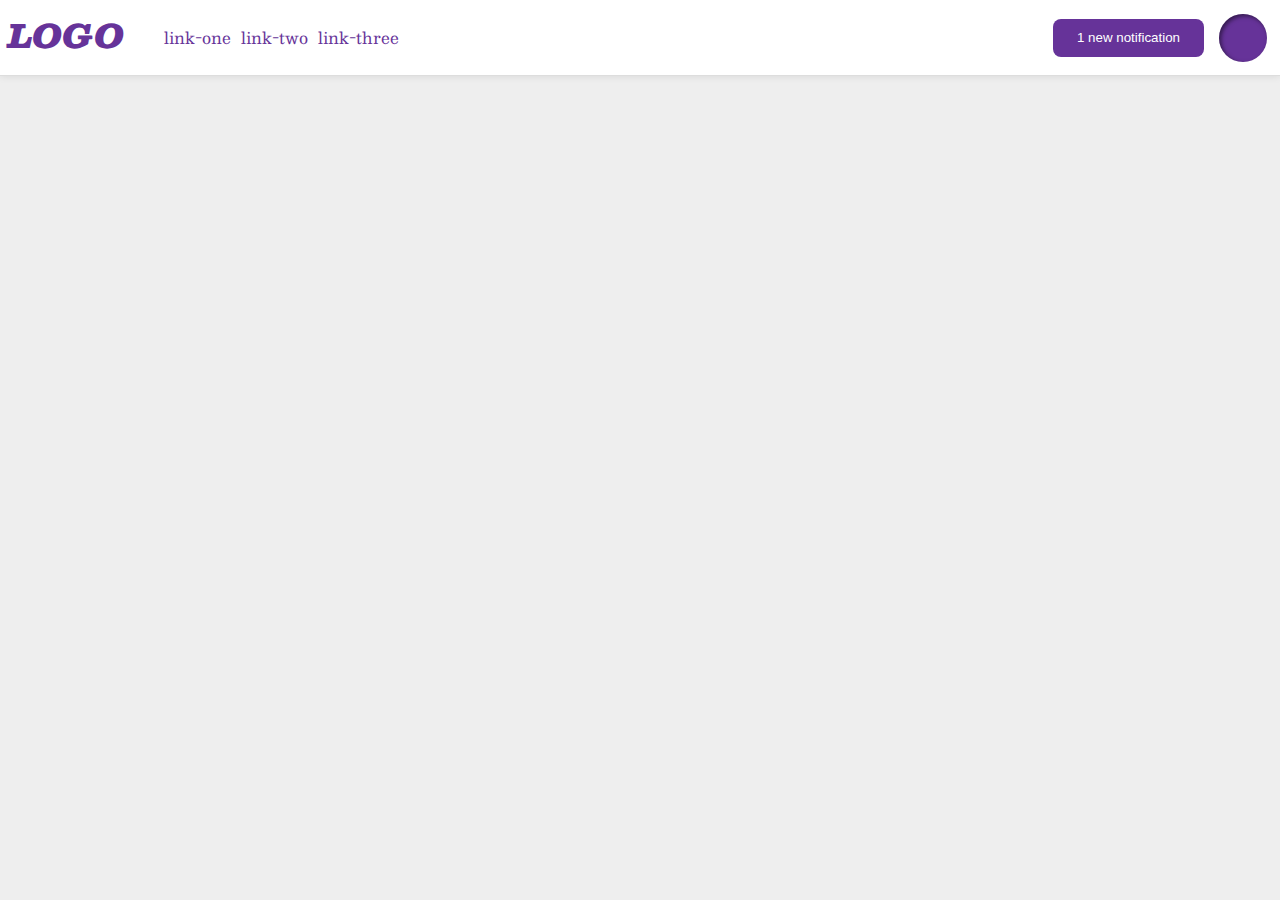
<file: flex/03-flex-header-2/index.html>
<!DOCTYPE html>
<html lang="en">
  <head>
    <meta charset="UTF-8">
    <meta http-equiv="X-UA-Compatible" content="IE=edge">
    <meta name="viewport" content="width=device-width, initial-scale=1.0">
    <title>Flex Header 2</title>
    <link rel="stylesheet" href="style.css">
  </head>
  <body>
    <div class="header">
      <div class="right">
        <div class="logo">
          LOGO
        </div>
        <ul class="links">
          <li><a href="google.com">link-one</a></li>
          <li><a href="google.com">link-two</a></li>
          <li><a href="google.com">link-three</a></li>
        </ul>
      </div>
      <div class="middle"></div>
      <div class="left">
        <button class="notifications">
          1 new notification
        </button>
        <div class="profile-image"></div>
      </div>
    </div>
  </body>
</html>
</file>
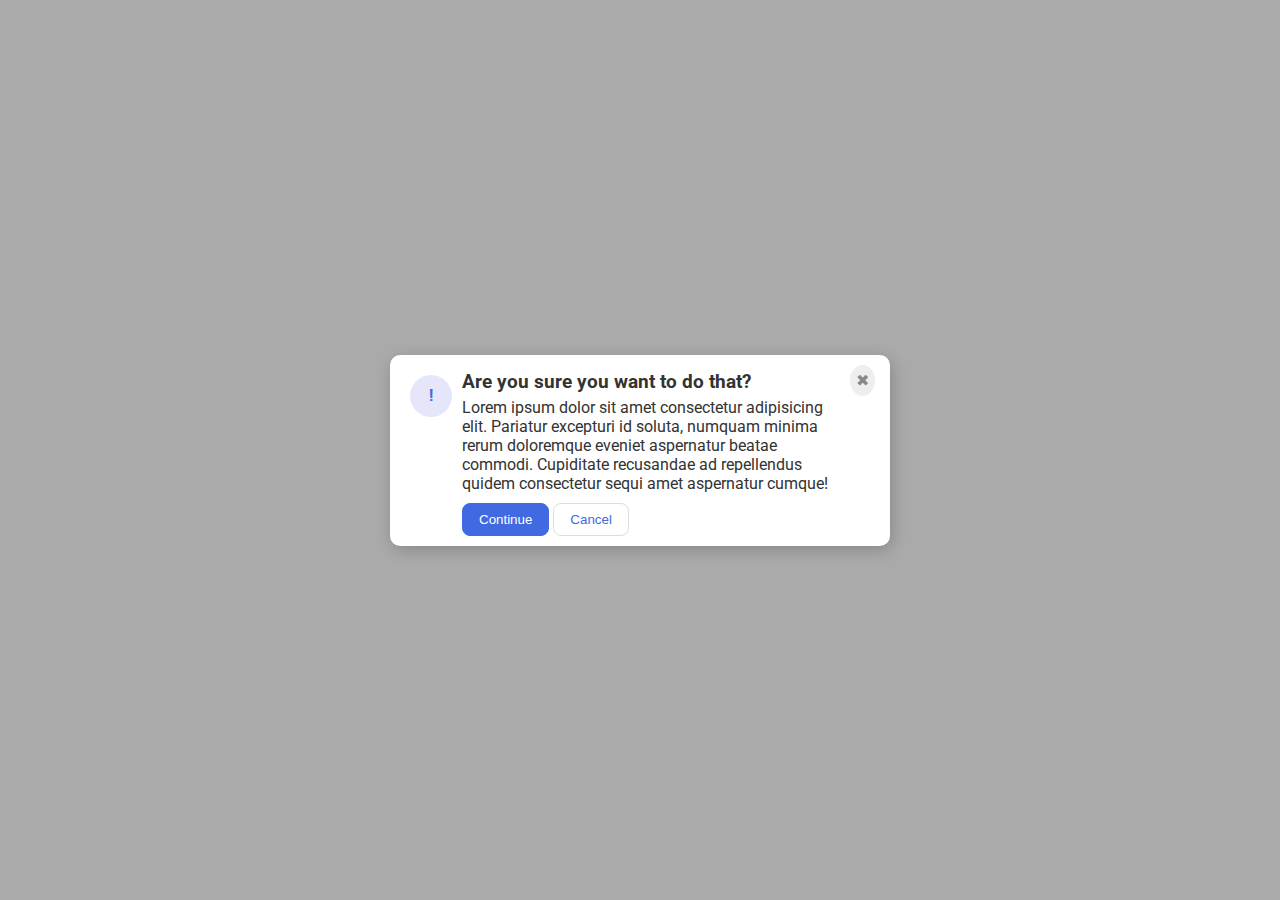
<file: flex/05-flex-modal/index.html>
<!DOCTYPE html>
<html lang="en">
  <head>
    <meta charset="UTF-8">
    <meta http-equiv="X-UA-Compatible" content="IE=edge">
    <meta name="viewport" content="width=device-width, initial-scale=1.0">
    <link rel="stylesheet" href="style.css">
    <title>Modal</title>
  </head>
  <body>
    <div class="modal">

      <div class="icon">!</div>
      <div style="center">
        <div class="header">Are you sure you want to do that?</div>
        <div class="text">Lorem ipsum dolor sit amet consectetur adipisicing elit. Pariatur excepturi id soluta, numquam minima rerum doloremque eveniet aspernatur beatae commodi. Cupiditate recusandae ad repellendus quidem consectetur sequi amet aspernatur cumque!</div>
        <div>
          <button class="continue">Continue</button>
          <button class="cancel">Cancel</button>
        </div>
      </div>
      <button class="close-button">✖</button>
    </div>
  </body>
</html>
</file>
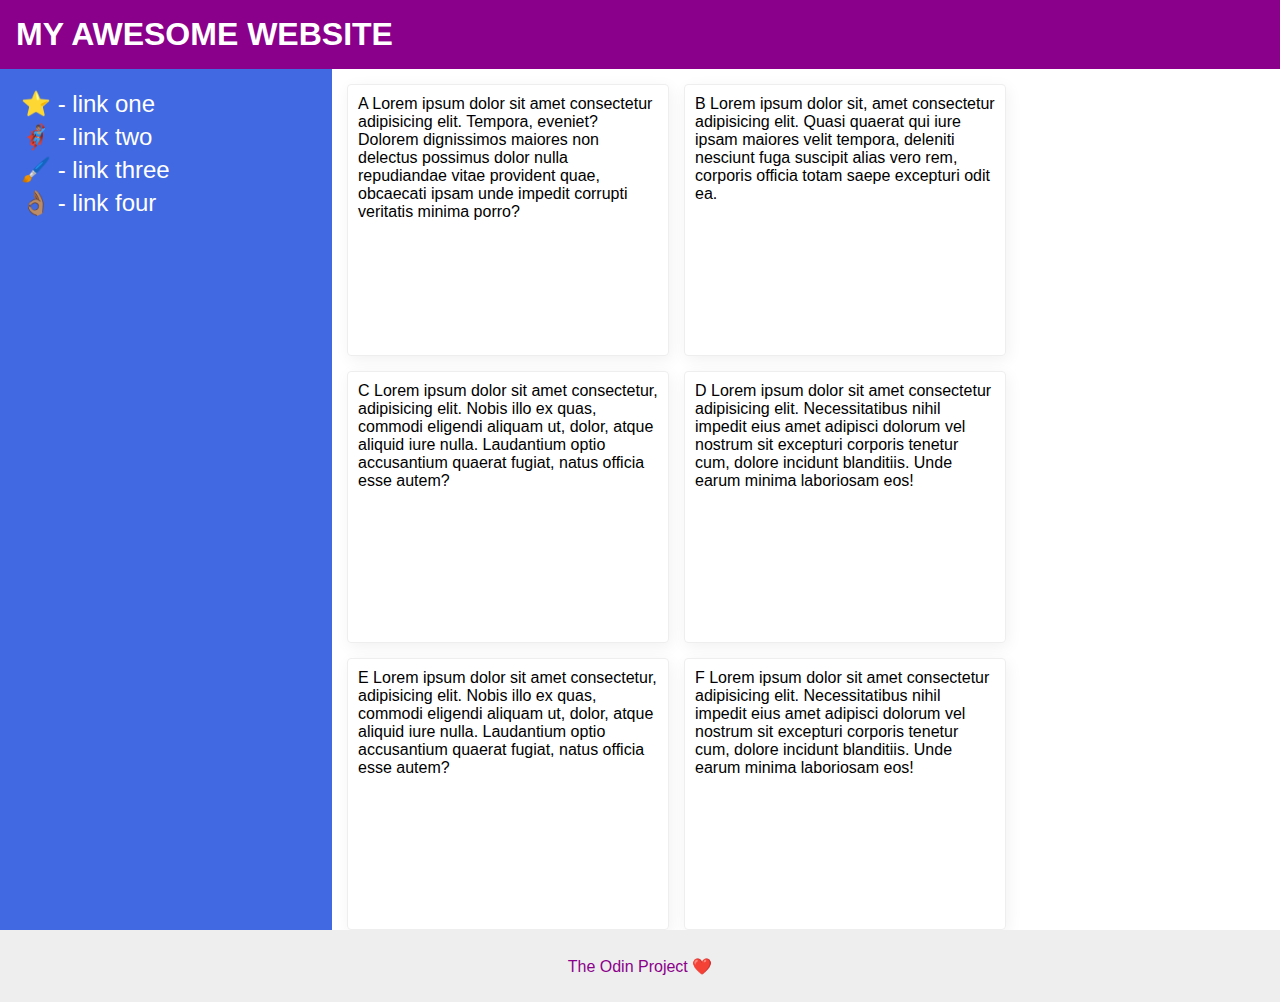
<file: flex/07-flex-layout-2/index.html>
<!DOCTYPE html>
<html lang="en">
  <head>
    <meta charset="UTF-8">
    <meta http-equiv="X-UA-Compatible" content="IE=edge">
    <meta name="viewport" content="width=device-width, initial-scale=1.0">
    <title>The Holy Grail</title>
    <link rel="stylesheet" href="style.css">
  </head>
  <body>
    <div class="header">
      MY AWESOME WEBSITE
    </div>
    <div class="content">
      <div class="sidebar">
        <ul>
          <li><a href="#">⭐ - link one</a></li>
          <li><a href="#">🦸🏽‍♂️ - link two</a></li>
          <li><a href="#">🖌️ - link three</a></li>
          <li><a href="#">👌🏽 - link four</a></li>
        </ul>
      </div>
      <div class="cards">
        <div class="card">A Lorem ipsum dolor sit amet consectetur adipisicing elit. Tempora, eveniet? Dolorem dignissimos maiores non delectus possimus dolor nulla repudiandae vitae provident quae, obcaecati ipsam unde impedit corrupti veritatis minima porro?</div>
        <div class="card">B Lorem ipsum dolor sit, amet consectetur adipisicing elit. Quasi quaerat qui iure ipsam maiores velit tempora, deleniti nesciunt fuga suscipit alias vero rem, corporis officia totam saepe excepturi odit ea.</div>
        <div class="card">C Lorem ipsum dolor sit amet consectetur, adipisicing elit. Nobis illo ex quas, commodi eligendi aliquam ut, dolor, atque aliquid iure nulla. Laudantium optio accusantium quaerat fugiat, natus officia esse autem?</div>
        <div class="card">D Lorem ipsum dolor sit amet consectetur adipisicing elit. Necessitatibus nihil impedit eius amet adipisci dolorum vel nostrum sit excepturi corporis tenetur cum, dolore incidunt blanditiis. Unde earum minima laboriosam eos!</div>
        <div class="card">E Lorem ipsum dolor sit amet consectetur, adipisicing elit. Nobis illo ex quas, commodi eligendi aliquam ut, dolor, atque aliquid iure nulla. Laudantium optio accusantium quaerat fugiat, natus officia esse autem?</div>
        <div class="card">F Lorem ipsum dolor sit amet consectetur adipisicing elit. Necessitatibus nihil impedit eius amet adipisci dolorum vel nostrum sit excepturi corporis tenetur cum, dolore incidunt blanditiis. Unde earum minima laboriosam eos!</div>
        
      </div>
    </div>
    <div class="footer">
      The Odin Project ❤️
    </div>
  </body>
</html>
</file>
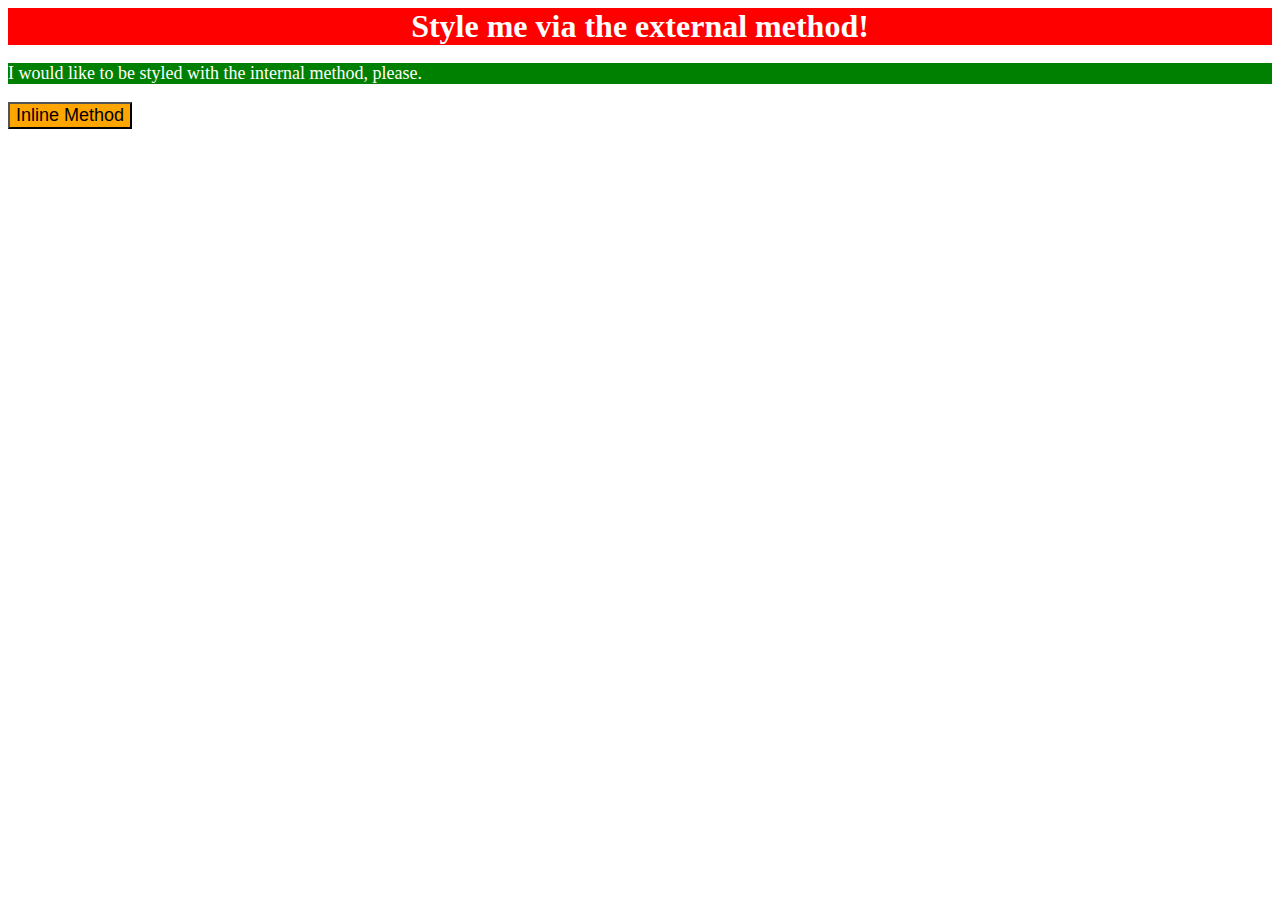
<file: foundations/01-css-methods/index.html>
<!DOCTYPE html>
<html lang="en">
  <head>
    <link rel="stylesheet" href="style.css">
    <style>
      p {
        background-color: green;
        color: white;
        font-size: 18px;
      }
    </style>
    <meta charset="UTF-8">
    <meta http-equiv="X-UA-Compatible" content="IE=edge">
    <meta name="viewport" content="width=device-width, initial-scale=1.0">
    <title>Methods for Adding CSS</title>
  </head>
  <body>
    <div>Style me via the external method!</div>
    <p>I would like to be styled with the internal method, please.</p>
    <button style="background-color: orange; font-size: 18px;">Inline Method</button>
  </body>
</html>
</file>
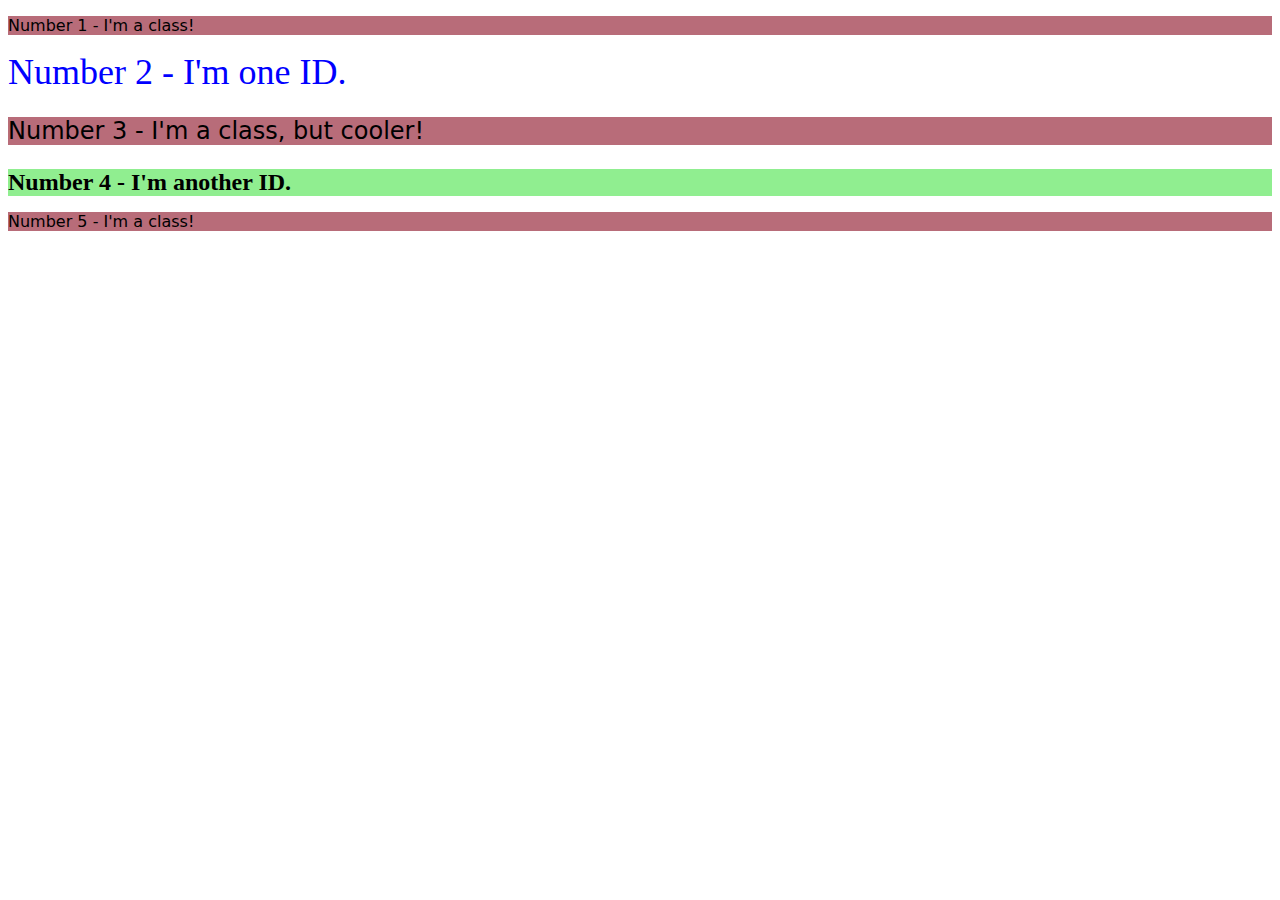
<file: foundations/02-class-id-selectors/index.html>
<!DOCTYPE html>
<html lang="en">
  <head>
    <meta charset="UTF-8">
    <meta http-equiv="X-UA-Compatible" content="IE=edge">
    <meta name="viewport" content="width=device-width, initial-scale=1.0">
    <title>Class and ID Selectors</title>
    <link rel="stylesheet" href="style.css">
  </head>
  <body>
    <p>Number 1 - I'm a class!</p>
    <div id="one">Number 2 - I'm one ID.</div>
    <p class="cooler">Number 3 - I'm a class, but cooler!</p>
    <div id="another">Number 4 - I'm another ID.</div>
    <p>Number 5 - I'm a class!</p>
  </body>
</html>
</file>
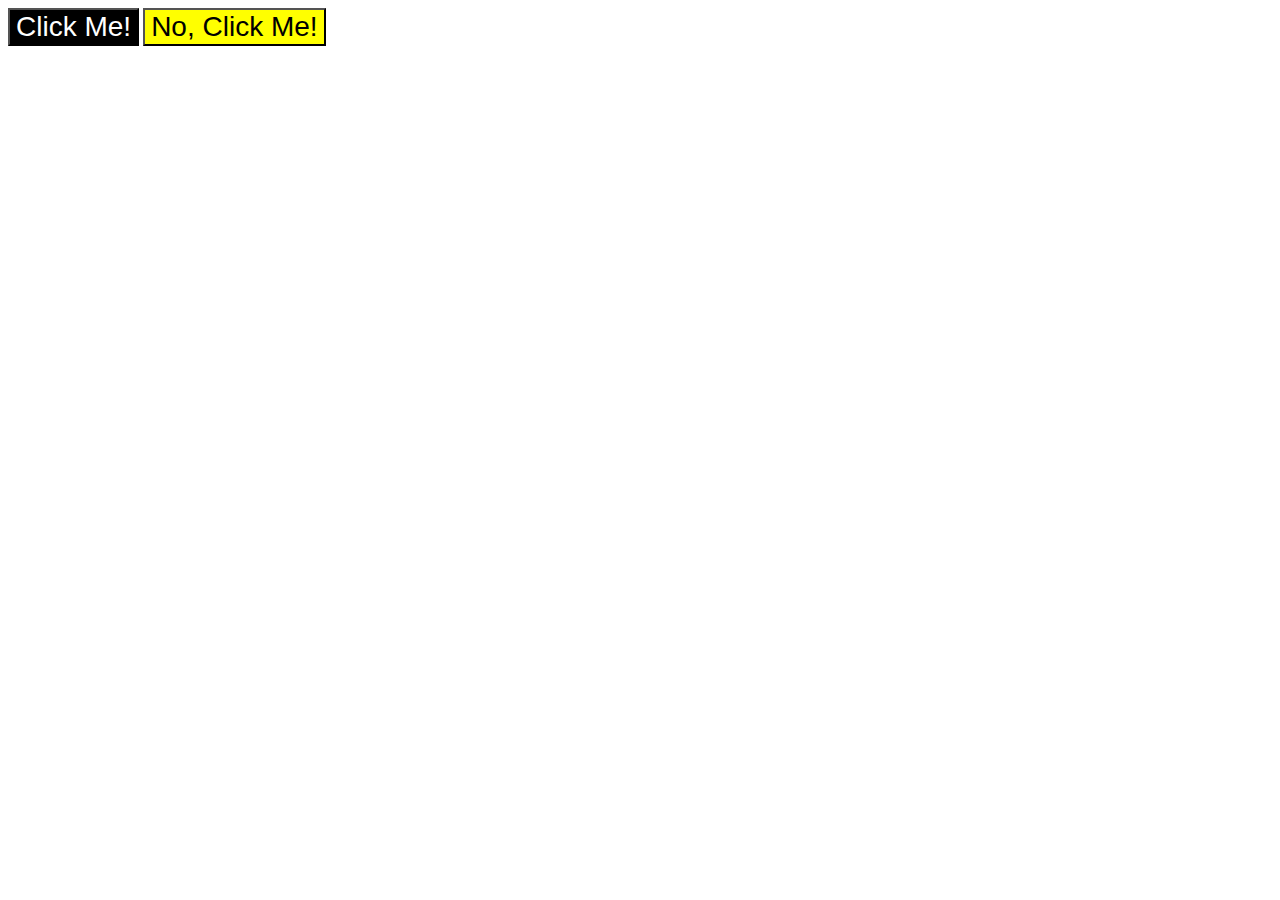
<file: foundations/03-grouping-selectors/index.html>
<!DOCTYPE html>
<html lang="en">
  <head>
    <meta charset="UTF-8">
    <meta http-equiv="X-UA-Compatible" content="IE=edge">
    <meta name="viewport" content="width=device-width, initial-scale=1.0">
    <title>Grouping Selectors</title>
    <link rel="stylesheet" href="style.css">
  </head>
  <body>
    <button class="A">Click Me!</button>
    <button class="B">No, Click Me!</button>
  </body>
</html>
</file>
<file: flex/03-flex-header-2/style.css>
/* this is some magical font-importing.  
you'll learn about it later. */
@import url('https://fonts.googleapis.com/css2?family=Besley:ital,wght@0,400;1,900&display=swap');

body {
  margin: 0;
  background: #eee;
  font-family: Besley, serif;
}

.header {
  background: white;
  border-bottom: 1px solid #ddd;
  box-shadow: 0 0 8px rgba(0,0,0,.1);
  display: flex;
  justify-content: space-between;
  align-items: center;
  padding: 8px;
}

.right {
  display: flex;
}

.left {
  display: flex;
}

.links {
  display: flex;
}

.profile-image {
  background: rebeccapurple;
  box-shadow: inset 2px 2px 4px rgba(0,0,0,.5);
  border-radius: 50%;
  width: 48px;
  height: 48px;
  margin: 5px;
}

.logo {
  color: rebeccapurple;
  font-size: 32px;
  font-weight: 900;
  font-style: italic;
  
}

button {
  border: none;
  border-radius: 8px;
  background: rebeccapurple;
  color: white;
  padding: 8px 24px;
  margin: 10px;
}

a {
  /* this removes the line under our links */
  text-decoration: none;
  color: rebeccapurple;
  padding-right: 10px;
}

ul {
  list-style-type: none;
}
</file>
<file: flex/05-flex-modal/style.css>
@import url('https://fonts.googleapis.com/css2?family=Roboto:wght@400;700&display=swap');

html, body {
  height: 100%;
}

body {
  font-family: Roboto, sans-serif;
  margin: 0;
  background: #aaa;
  color: #333;
  /* I'll give you this one for free lol */
  display: flex;
  align-items: center;
  justify-content: center;
}

.modal {
  background: white;
  width: 480px;
  border-radius: 10px;
  box-shadow: 2px 4px 16px rgba(0,0,0,.2);
  display: flex;
  justify-content: space-evenly;
  padding: 10px;
}

.icon {
  color: royalblue;
  font-size: 16px;
  font-weight: 700;
  background: lavender;
  flex-basis: 42px;
  flex-shrink: 0;
  height: 42px;
  border-radius: 50%;
  display: flex;
  align-items: center;
  justify-content: center;
  margin: 10px;
  
}

.center {
  flex-basis: 500px;
  flex-shrink: 1;
}

.header {
  font-size: larger;
  font-weight: bold;
  margin-top: 5px;
  margin-bottom: 5px;
}

.close-button {
  background: #eee;
  border-radius: 50%;
  color: #888;
  font-weight: 200;
  font-size: 16px;
  align-self: flex-start;
  flex-basis: 20px;
  flex-shrink: 0;
  display: flex;
  align-items: center;
  justify-content: center;
  border: 1px solid #eee;
  margin-left: 5px;
  margin-right: 5px;
  padding: 5px;
}

.continue {
  margin-top: 10px;
}

button {
  cursor: pointer;
  padding: 8px 16px;
  border-radius: 8px;
}

button.continue {
  background: royalblue;
  border: 1px solid royalblue;
  color: white;
}

button.cancel {
  background: white;
  border: 1px solid #ddd;
  color: royalblue;
}
</file>
<file: flex/07-flex-layout-2/style.css>
* {
  margin: 0;
  padding: 0;
}

body {
  font-family: -apple-system, BlinkMacSystemFont, 'Segoe UI', Roboto, Oxygen, Ubuntu, Cantarell, 'Open Sans', 'Helvetica Neue', sans-serif;
  margin: 0;
  min-height: 100vh;
  display: flex;
  flex-direction: column;
  justify-content: space-between;
}

.header {
  /* height: 72px; */
  background: darkmagenta;
  color: white;
  font-weight: 900;
  font-size: 32px;
  display: flex;
  justify-content: start;
  align-items: center;
  padding: 16px;
  
}

.footer {
  height: 72px;
  background: #eee;
  color: darkmagenta;
  display: flex;
  justify-content: center;
  align-items: center;
}

.sidebar {
  background: royalblue;
  /* box-sizing: border-box; */
  display: flex;
  flex-basis: 300px;
  flex-shrink: 0;
  justify-content: start;
  padding: 16px;
}

.cards{
 display: flex;
 flex-wrap: wrap;
 /* justify-content: center; */
 /* align-items: center; */
 align-content: flex-start;
 
  
}

.card {
  border: 1px solid #eee;
  box-shadow: 2px 4px 16px rgba(0,0,0,.06);
  border-radius: 4px;
  width: 300px;
  height: 250px;
  margin-top: 15px;
  margin-left: 15px;
  padding: 10px;
  

}

.content {
  display: flex;
  flex-direction: row;
  flex-grow: 1;
}

a {
  text-decoration: none;
  color: white;
  font-size: 24px;
  display: flex;
  margin: 5px;

}
li {
  list-style-type: none;
}
</file>
<file: foundations/01-css-methods/style.css>
div {
    background-color: red;
    color: white;
    font-size: 32px;
    text-align: center;
    font-weight: bold;
    
}
</file>
<file: foundations/02-class-id-selectors/style.css>
p {
    background-color: rgb(184, 108, 121);
    font-family: Verdana, DejaVu Sans, sans-serif;
}

.cooler {
    font-size: 24px;
}

#one {
    color: blue;
    font-size: 36px;
}

#another {
    background-color: lightgreen;
    font-size: 24px;
    font-weight: bold;
}
</file>
<file: foundations/03-grouping-selectors/style.css>
button {
    font-size: 28px;
    font-family: Helvetica, 'Times New Roman', 'sans-serif';
}

.A {
    background-color: black;
    color: white;
}

.B {
    background-color: yellow;
}
</file>
